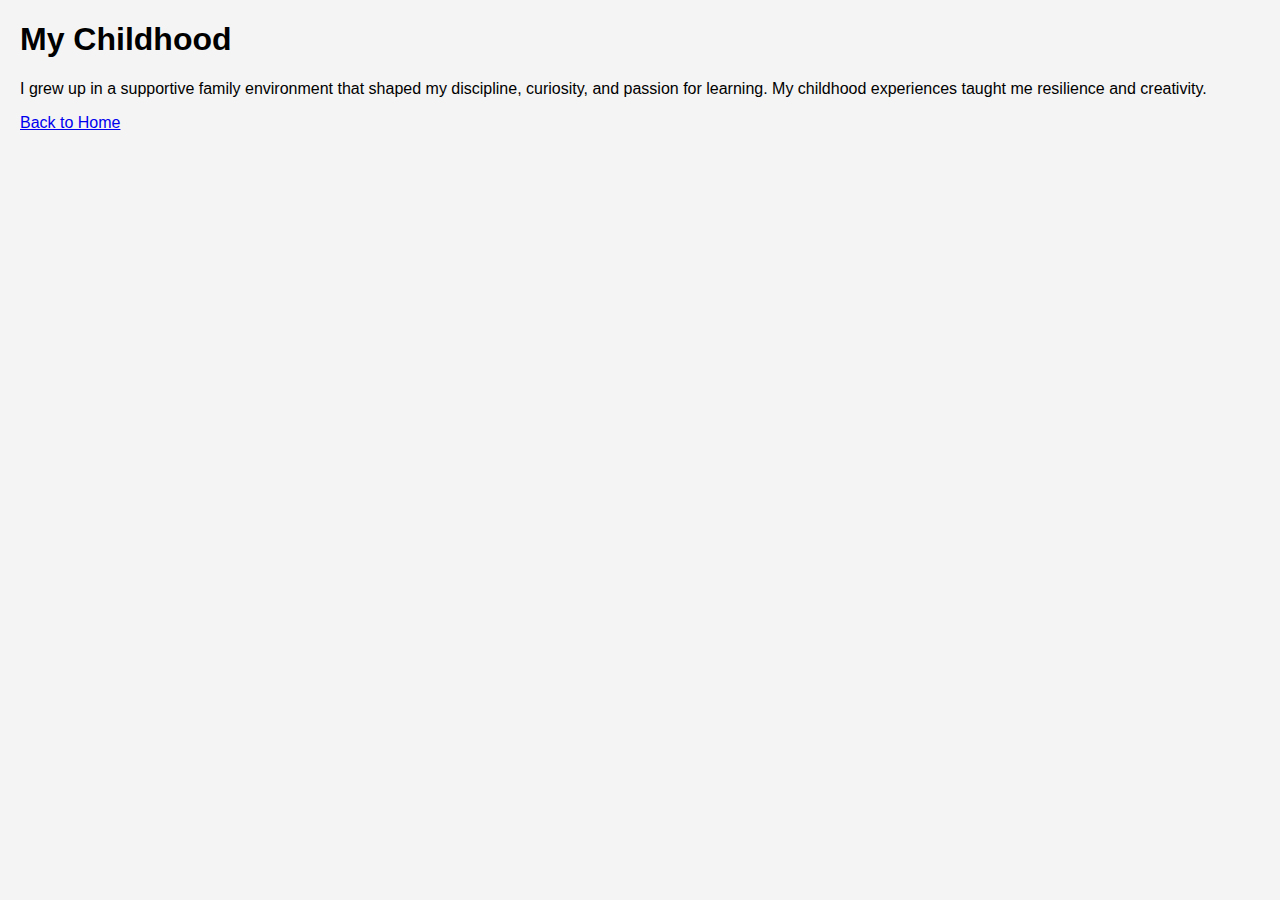
<file: childhood.html>
<!DOCTYPE html>
<html>
<head>
    <title>My Childhood</title>
    <link rel="stylesheet" href="css/style.css">
</head>
<body>

<h1>My Childhood</h1>

<p>
I grew up in a supportive family environment that shaped my discipline,
curiosity, and passion for learning. My childhood experiences taught me
resilience and creativity.
</p>

<a href="index.html">Back to Home</a>

</body>
</html>
</file>
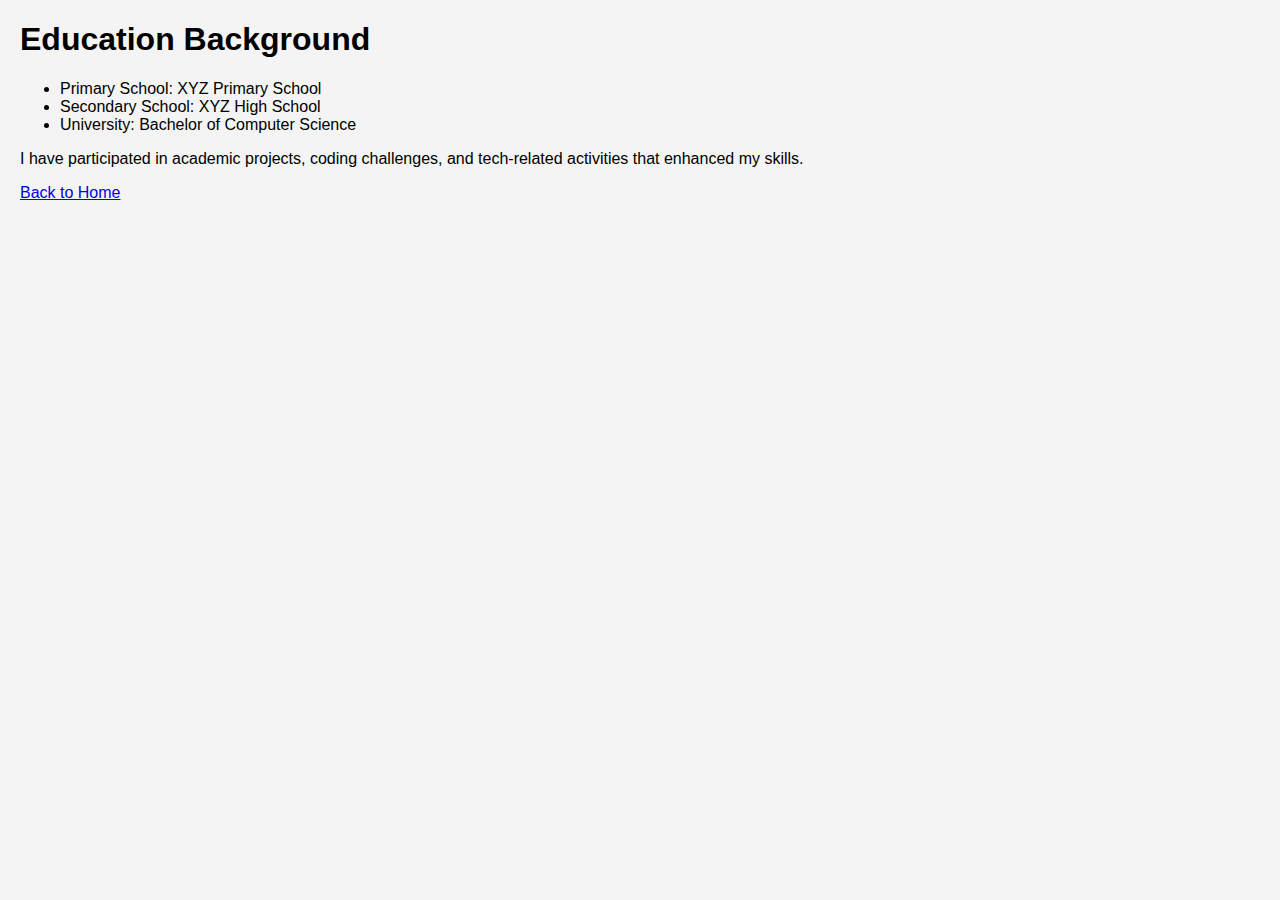
<file: education.html>
<!DOCTYPE html>
<html>
<head>
    <title>My Education</title>
    <link rel="stylesheet" href="css/style.css">
</head>
<body>

<h1>Education Background</h1>

<ul>
    <li>Primary School: XYZ Primary School</li>
    <li>Secondary School: XYZ High School</li>
    <li>University: Bachelor of Computer Science</li>
</ul>

<p>
I have participated in academic projects, coding challenges, and tech-related
activities that enhanced my skills.
</p>

<a href="index.html">Back to Home</a>

</body>
</html>
</file>
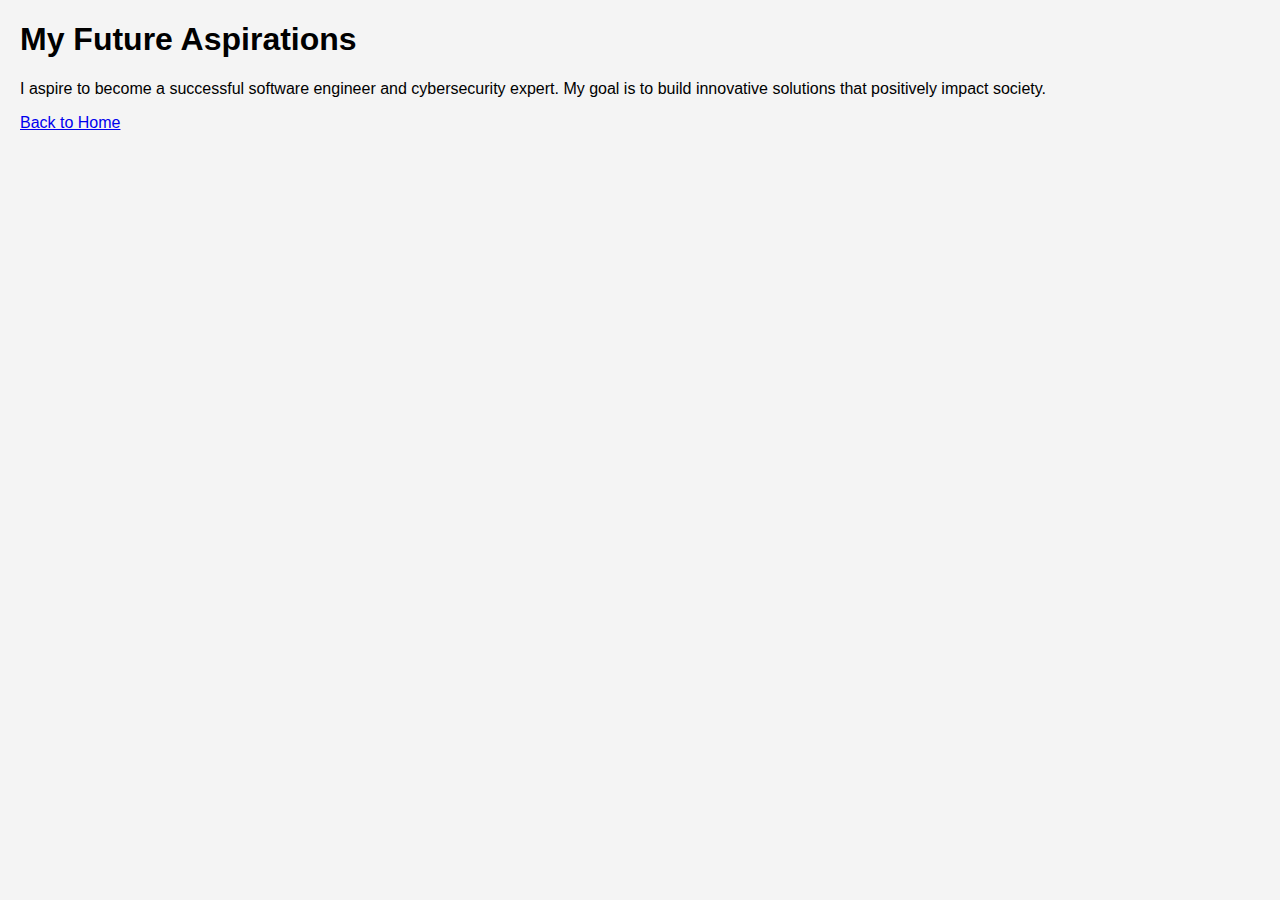
<file: future.html>
<!DOCTYPE html>
<html>
<head>
    <title>Future Aspirations</title>
    <link rel="stylesheet" href="css/style.css">
</head>
<body>

<h1>My Future Aspirations</h1>

<p>
I aspire to become a successful software engineer and cybersecurity expert.
My goal is to build innovative solutions that positively impact society.
</p>

<a href="index.html">Back to Home</a>

</body>
</html>
</file>
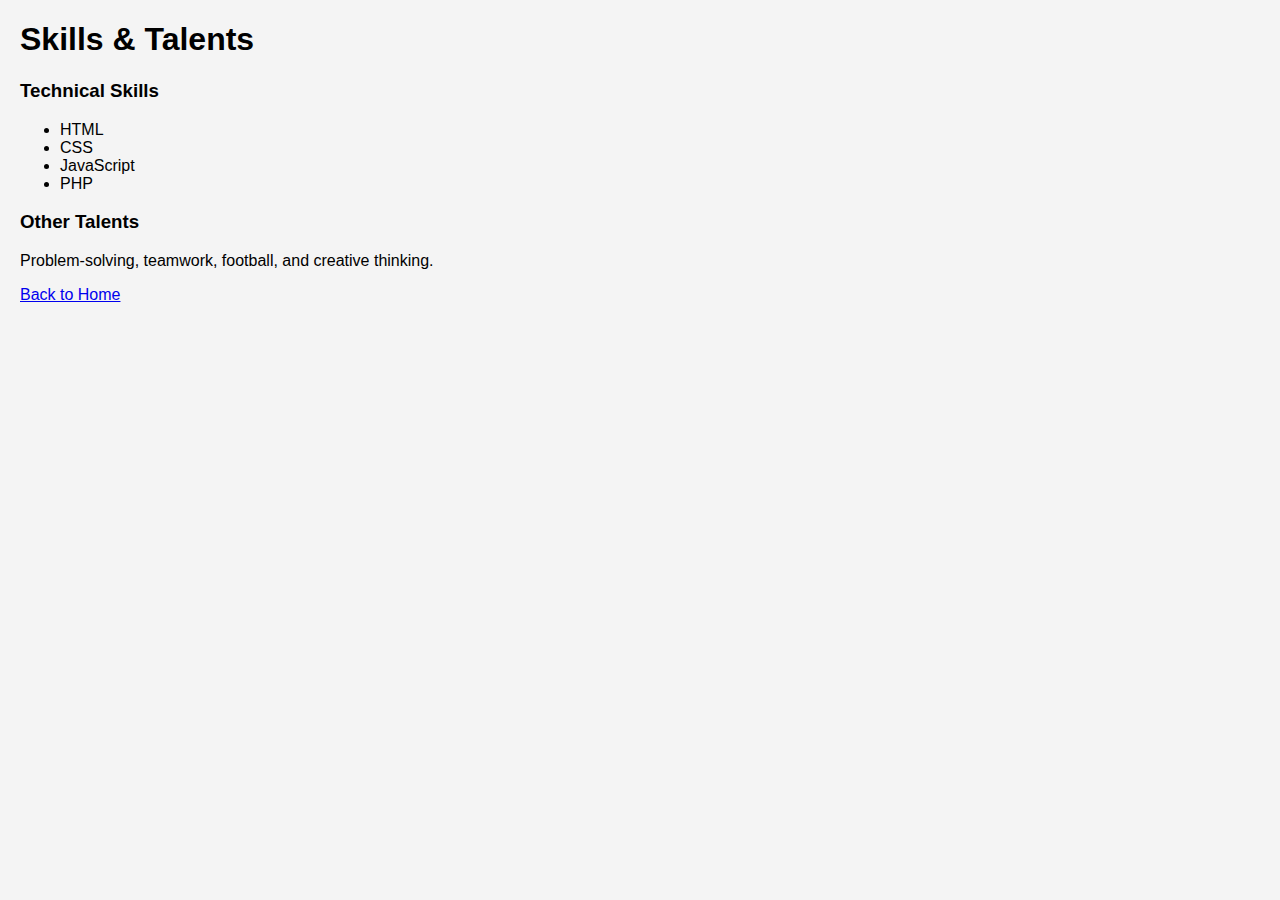
<file: skills.html>
<!DOCTYPE html>
<html>
<head>
    <title>Skills & Talents</title>
    <link rel="stylesheet" href="css/style.css">
</head>
<body>

<h1>Skills & Talents</h1>

<h3>Technical Skills</h3>
<ul>
    <li>HTML</li>
    <li>CSS</li>
    <li>JavaScript</li>
    <li>PHP</li>
</ul>

<h3>Other Talents</h3>
<p>Problem-solving, teamwork, football, and creative thinking.</p>

<a href="index.html">Back to Home</a>

</body>
</html>
</file>
<file: css/style.css>
body {
    font-family: Arial, sans-serif;
    margin: 20px;
    background-color: #f4f4f4;
}

header {
    text-align: center;
}

nav a {
    margin: 10px;
    text-decoration: none;
    color: blue;
}

.profile {
    width: 150px;
    border-radius: 50%;
}

footer {
    text-align: center;
    margin-top: 40px;
}
</file>
